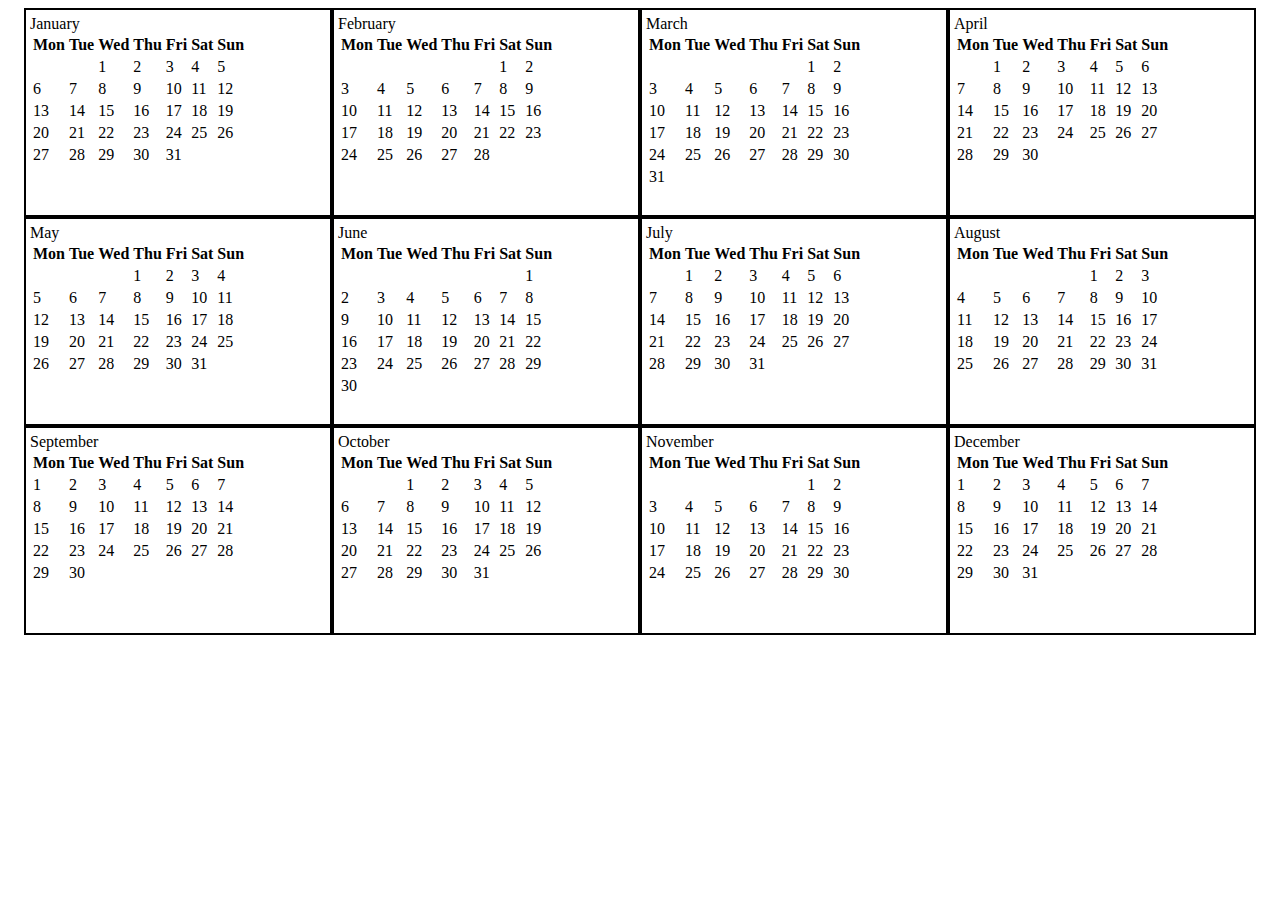
<file: index.html>
<!DOCTYPE html>
<html>
    <head>
        <title>swe/pers calender</title>
        <link rel="stylesheet" href="style.css">
        
    </head>

    <body>
        <div class="month" id="January">January
            <div class="week-container" id="janweek"></div>
        </div>
        <div class="month" id="February">February
            <div class="week-container" id="febweek"></div>
        </div>
        <div class="month" id="March">March
            <div class="week-container" id="marweek"></div>
        </div>
        <div class="month" id="April">April
            <div class="week-container" id="aprweek"></div>
        </div>
        <div class="month" id="May">May
            <div class="week-container" id="mayweek"></div>
        </div>
        <div class="month" id="June">June
            <div class="week-container" id="junweek"></div>
        </div>
        <div class="month" id="July">July
            <div class="week-container" id="julweek"></div>
        </div>
        <div class="month" id="August">August
            <div class="week-container" id="augweek"></div>
        </div>
        <div class="month" id="September">September
            <div class="week-container" id="sepweek"></div>
        </div>
        <div class="month" id="October">October
            <div class="week-container" id="octweek"></div>
        </div>
        <div class="month" id="November">November
            <div class="week-container" id="novweek"></div>
        </div>
        <div class="month" id="December">December
            <div class="week-container" id="decweek"></div>
        </div>
        <script src="index.js"></script>
    </body>
</html>
</file>
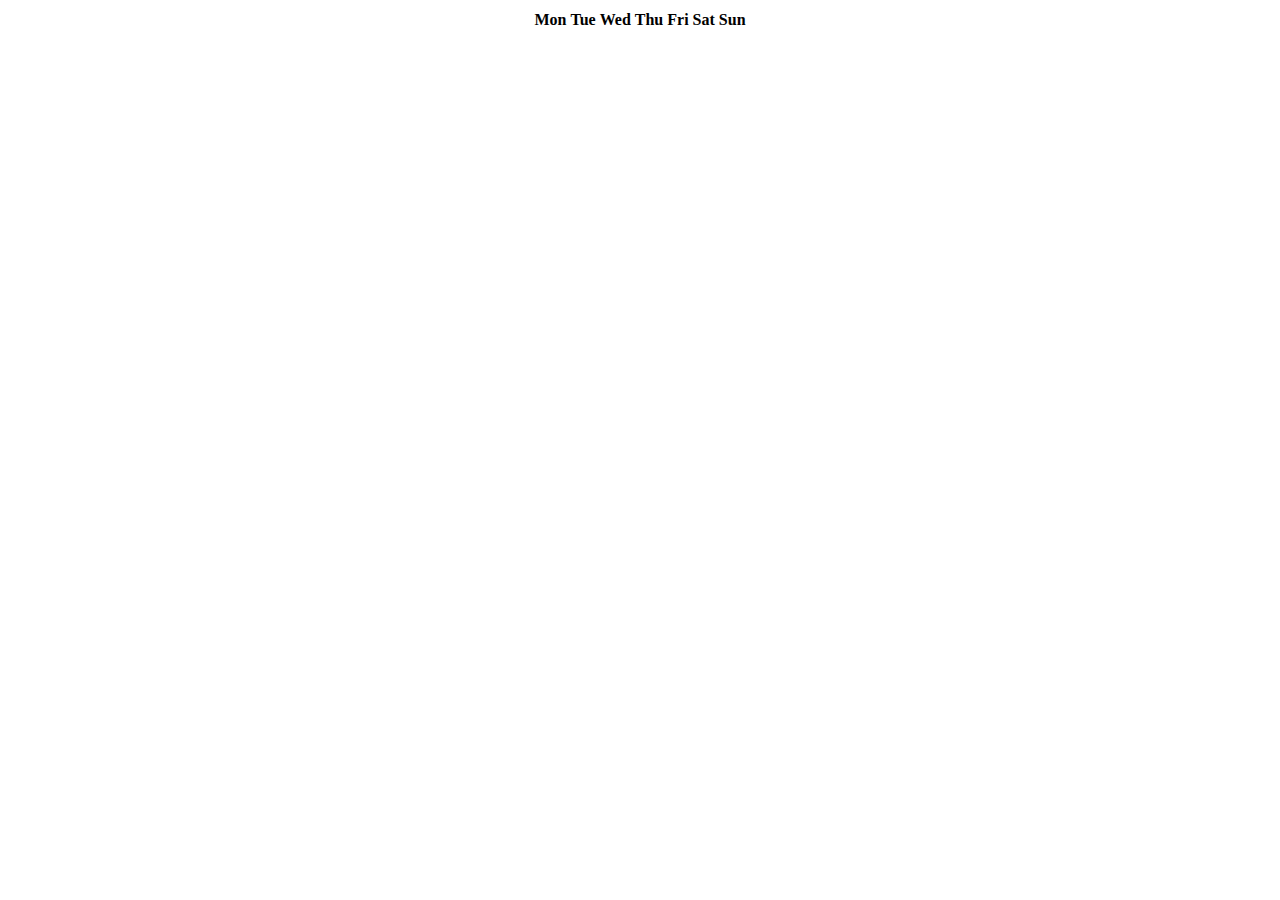
<file: week.html>
<!DOCTYPE html>
<html>
    <head>
        <link rel="stylesheet" href="style.css">
    </head>
    <body>
        <div class="weeks"> <table>
            <thead>
                <th>Mon</th>
                <th>Tue</th>
                <th>Wed</th>
                <th>Thu</th>
                <th>Fri</th>
                <th>Sat</th>
                <th>Sun</th>
            </thead>
            <tbody id="days">
            </tbody>
        </table></div>
    </body>
</html>
</file>
<file: style.css>
body{
    display: flex;
    background-color: rgb(255, 255, 255);
    justify-content: center;
    align-items: center;
    flex-wrap: wrap;
}

.month{
    width: 300px;
    height: 200px;
    border: 2px solid #000;
    padding-top: 5px;
    padding-left: 4px;
}
</file>
